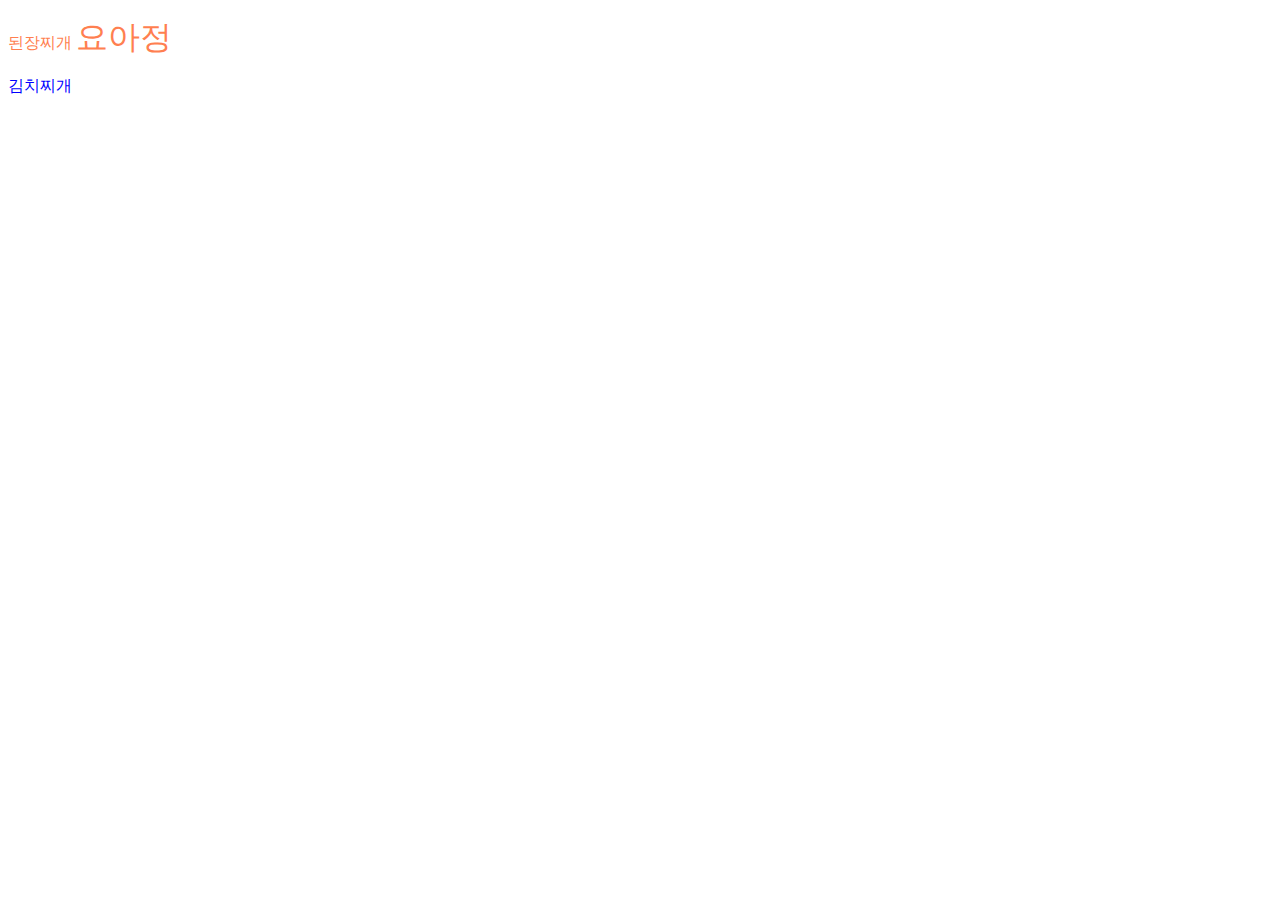
<file: ex01/index.html>
<!DOCTYPE html>
<html lang="en">
  <head>
    <meta charset="UTF-8" />
    <meta name="viewport" content="width=device-width, initial-scale=1.0" />
    <title>Document</title>
  </head>
  <body>
    <div style="color: blue">
      <p style="color: coral">
        된장찌개
        <span style="font-size: 24pt">요아정</span>
      </p>
      <p>김치찌개</p>
    </div>
  </body>
</html>
</file>
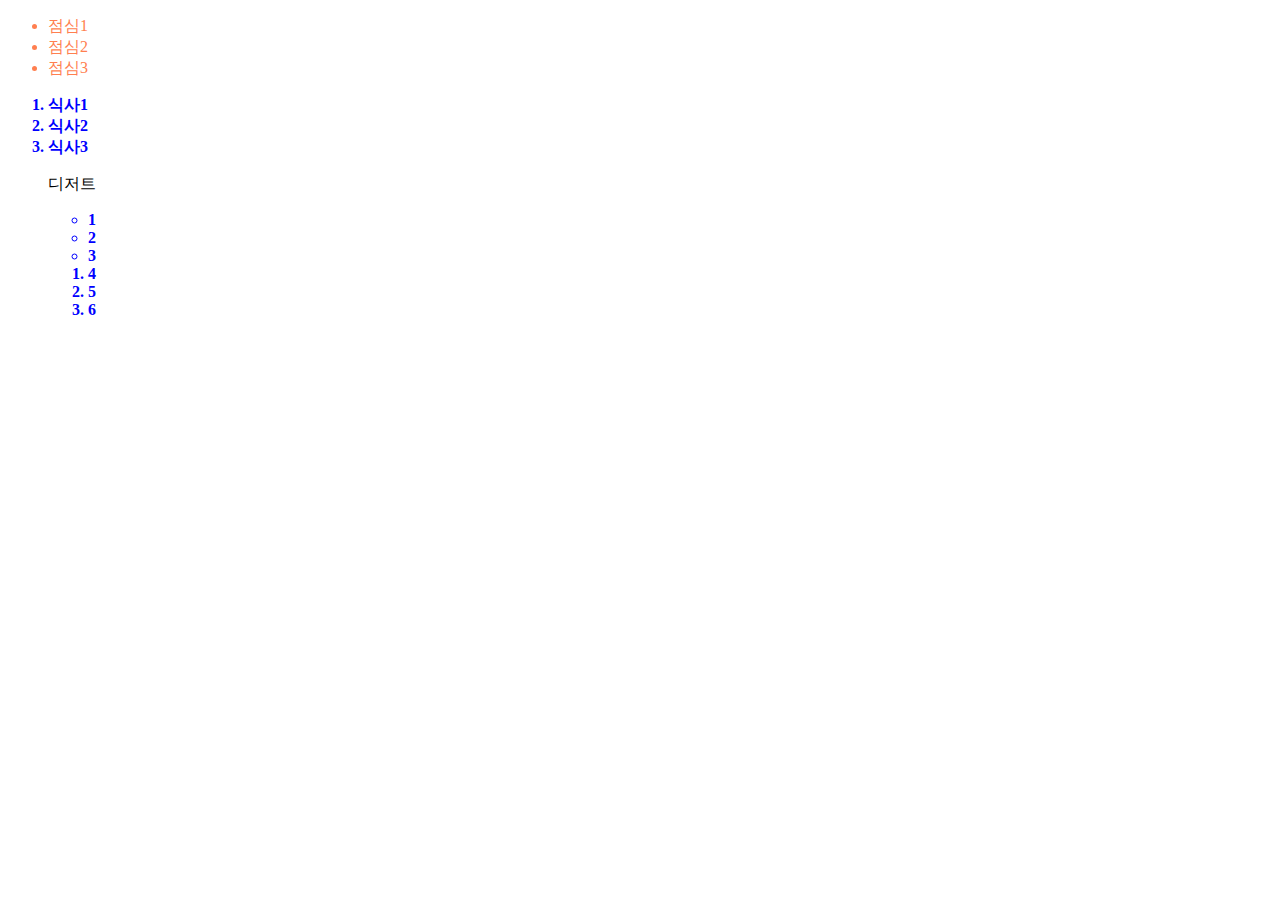
<file: ex02/index.html>
<!DOCTYPE html>
<html lang="en">
  <head>
    <meta charset="UTF-8" />
    <meta name="viewport" content="width=device-width, initial-scale=1.0" />
    <title>Document</title>
    <style>
      li {
        color: coral;
      }
      ol li {
        font-weight: bold;
        color: blue;
      }
    </style>
  </head>
  <body>
    <ul>
      <li>점심1</li>
      <li>점심2</li>
      <li>점심3</li>
    </ul>
    <ol>
      <li>식사1</li>
      <li>식사2</li>
      <li>식사3</li>
      <p>디저트</p>
    </ol>
    <ol>
      <ul>
        <li>1</li>
        <li>2</li>
        <li>3</li>
      </ul>
      <ol>
        <li>4</li>
        <li>5</li>
        <li>6</li>
      </ol>
    </ol>
  </body>
</html>
</file>
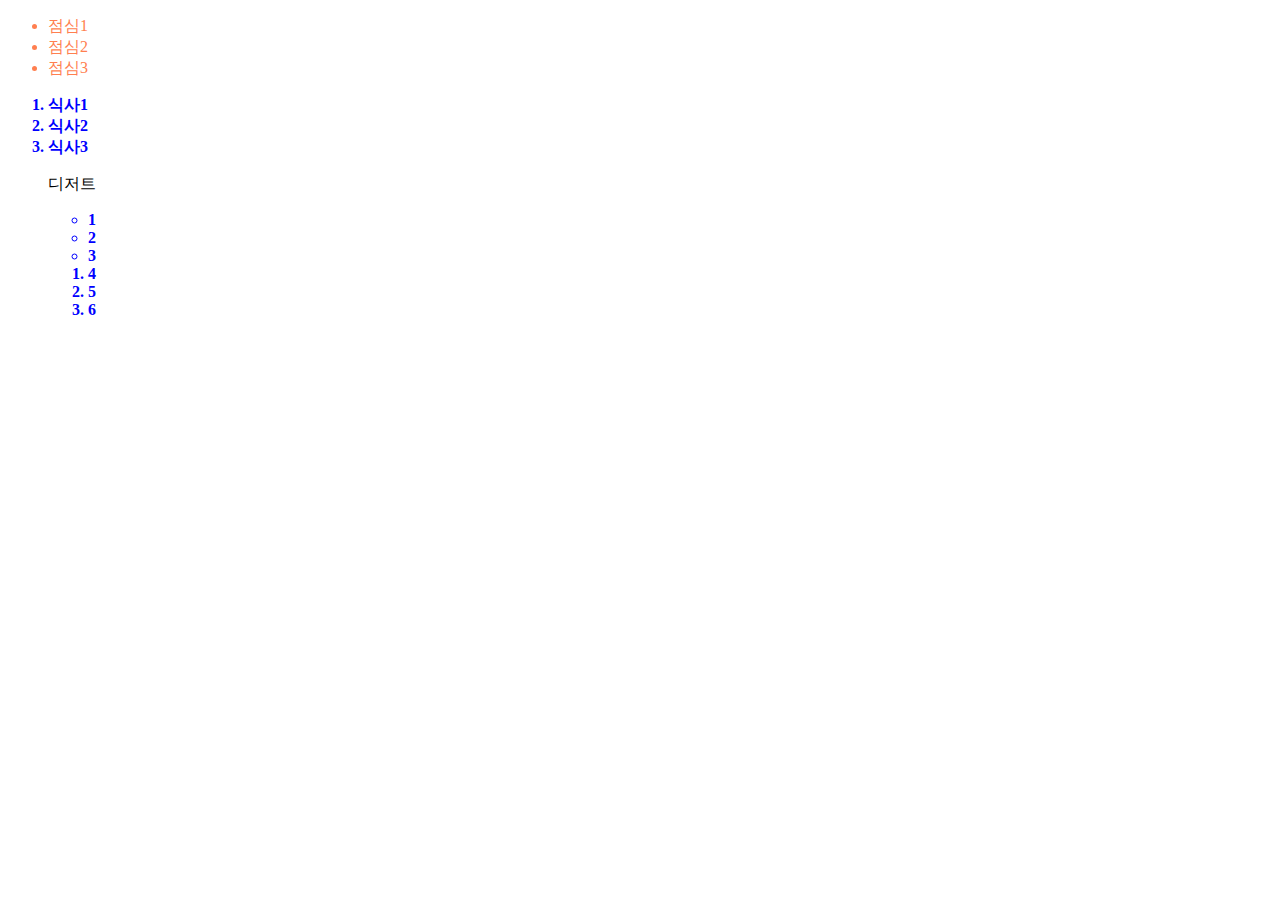
<file: ex03/index.html>
<!DOCTYPE html>
<html lang="en">
  <head>
    <meta charset="UTF-8" />
    <meta name="viewport" content="width=device-width, initial-scale=1.0" />
    <title>Document</title>
    <link rel="stylesheet" href="styles.css" />
  </head>
  <body>
    <ul>
      <li>점심1</li>
      <li>점심2</li>
      <li>점심3</li>
    </ul>
    <ol>
      <li>식사1</li>
      <li>식사2</li>
      <li>식사3</li>
      <p>디저트</p>
    </ol>
    <ol>
      <ul>
        <li>1</li>
        <li>2</li>
        <li>3</li>
      </ul>
      <ol>
        <li>4</li>
        <li>5</li>
        <li>6</li>
      </ol>
    </ol>
  </body>
</html>
</file>
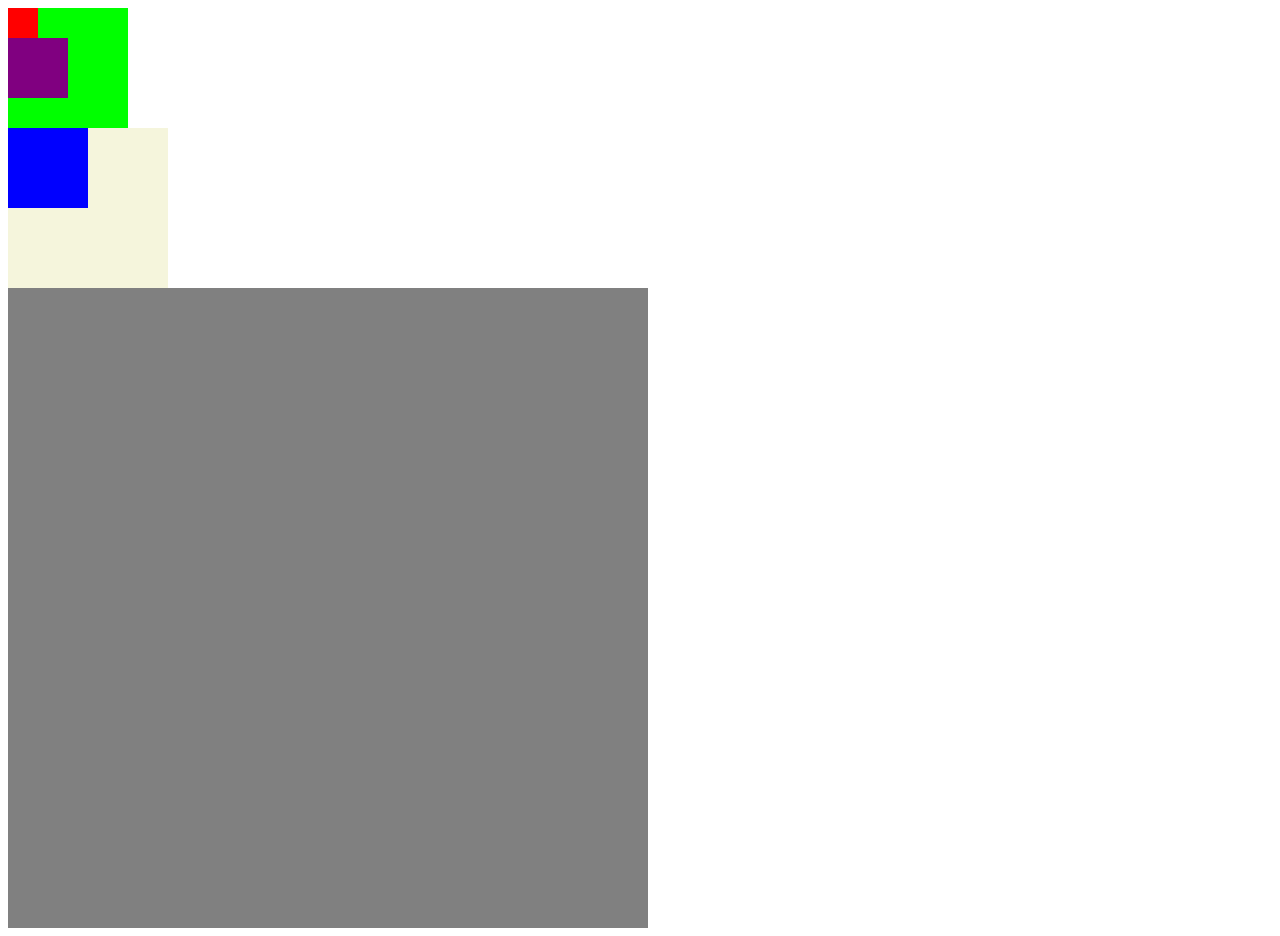
<file: ex04/index.html>
<!DOCTYPE html>
<html lang="en">
  <head>
    <meta charset="UTF-8" />
    <meta name="viewport" content="width=device-width, initial-scale=1.0" />
    <title>Document</title>
  </head>
  <body>
    <div style="width: 120px; height: 120px; background: lime">
      <div style="width: 30px; height: 30px; background: red"></div>
      <div style="width: 50%; height: 50%; background: purple"></div>
    </div>
    <div>
      <div style="width: 10em; height: 10em; background: beige">
        <div
          style="font-size: 7px; width: 5rem; height: 5rem; background: blue"
        ></div>
      </div>
    </div>
    <div style="width: 50vw; height: 50vw; background: gray"></div>
  </body>
</html>
</file>
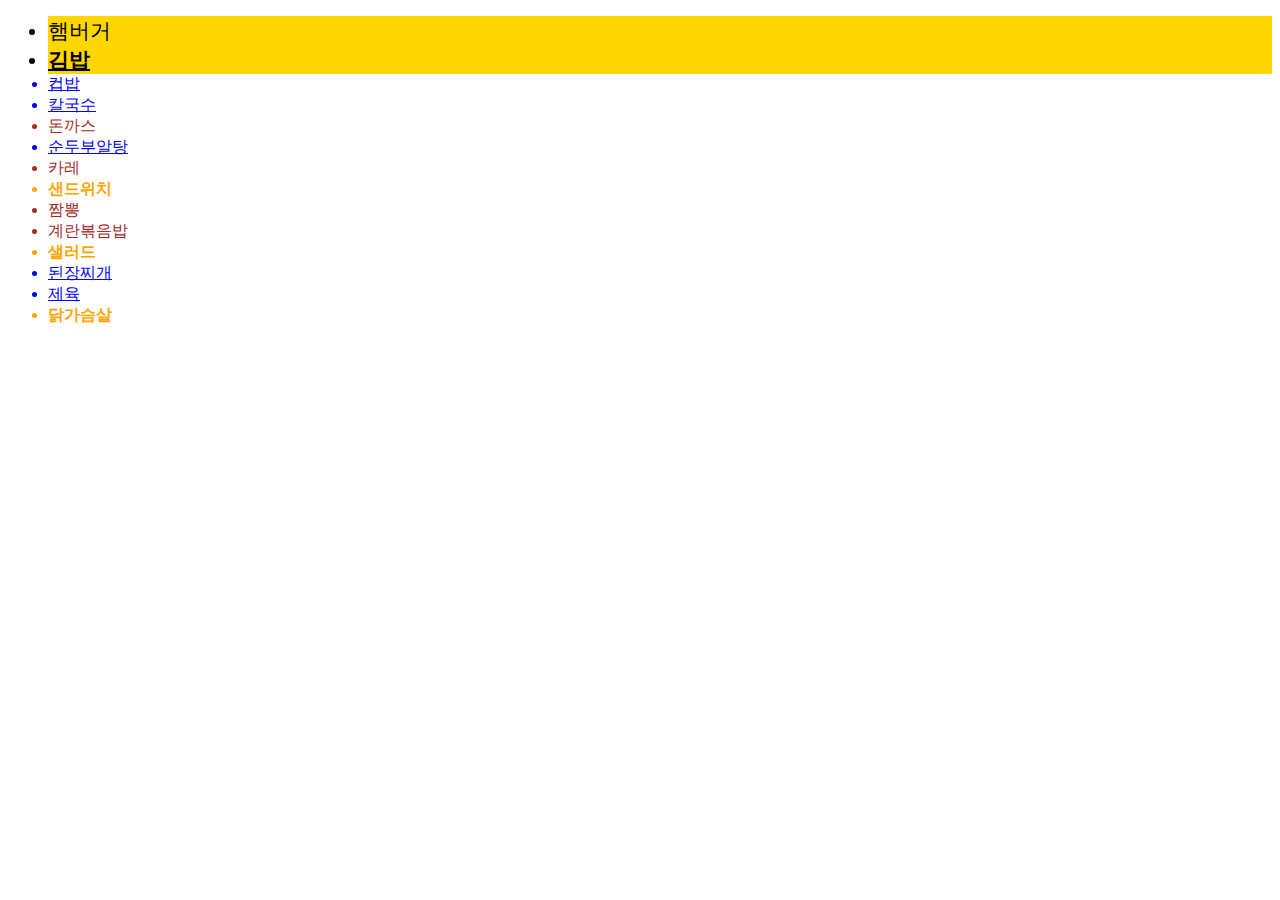
<file: ex05/index.html>
<!DOCTYPE html>
<html lang="en">
  <head>
    <meta charset="UTF-8" />
    <meta name="viewport" content="width=device-width, initial-scale=1.0" />
    <title>Document</title>
    <style>
      li {
        color: brown;
      }
      .한식 {
        text-decoration: underline;
        color: blue;
      }
      .diet {
        font-weight: bold;
        color: orange;
      }
      #special {
        background: gold;
        font-size: 16pt;
        color: black;
      }
      #special2 {
        background: gold;
        font-size: 16pt;
        color: black;
      }
      * {
        font-family: "Times New Roman", Times, serif;
      }
    </style>
  </head>
  <body>
    <ul>
      <li id="special">햄버거</li>
      <li id="special2" class="한식 diet">김밥</li>
      <li class="한식">컵밥</li>
      <li class="한식">칼국수</li>
      <li>돈까스</li>
      <li class="한식">순두부알탕</li>
      <li>카레</li>
      <li class="diet">샌드위치</li>
      <li>짬뽕</li>
      <li>계란볶음밥</li>
      <li class="diet">샐러드</li>
      <li class="한식">된장찌개</li>
      <li class="한식">제육</li>
      <li class="diet">닭가슴살</li>
    </ul>
  </body>
</html>
</file>
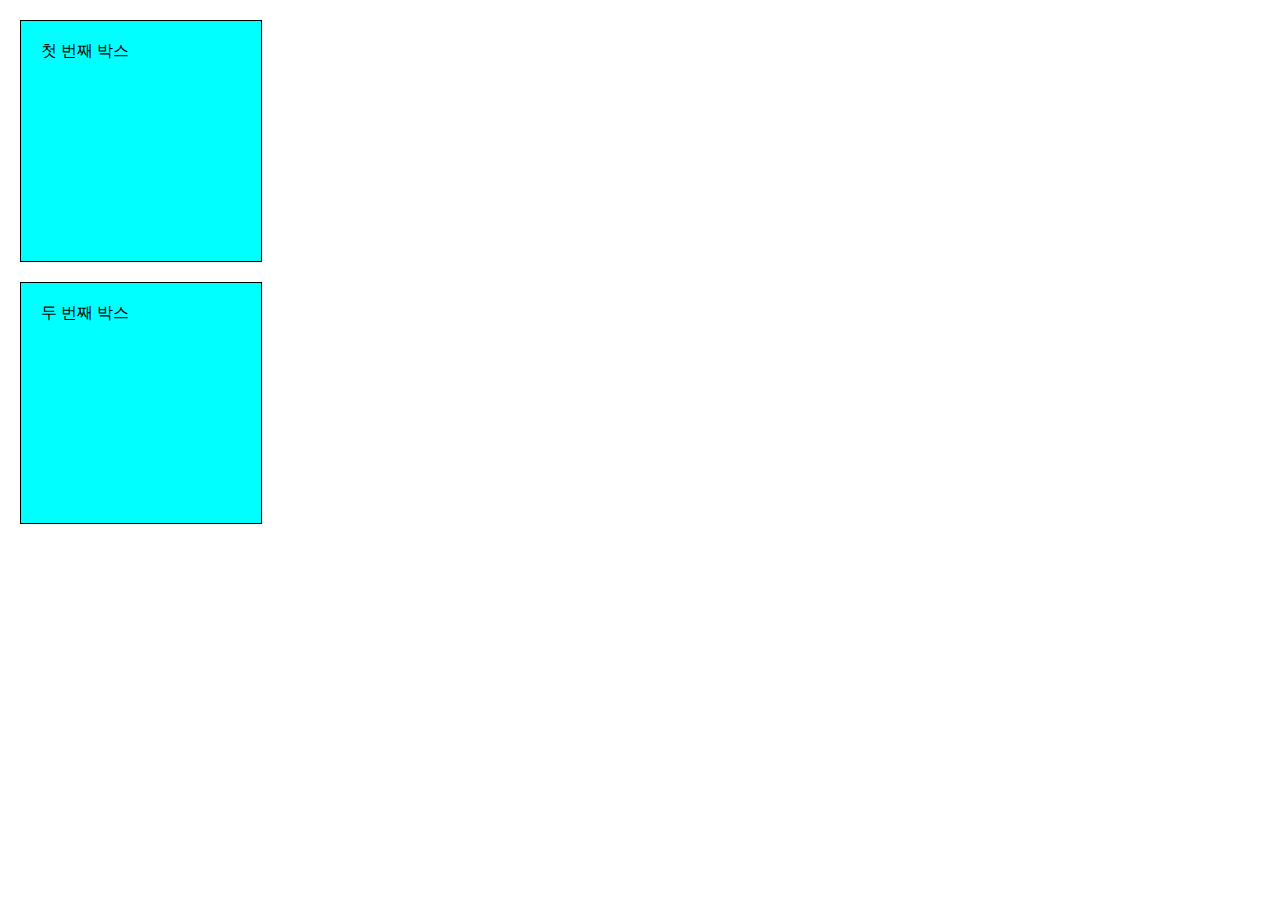
<file: ex06/index.html>
<!DOCTYPE html>
<html lang="en">
  <head>
    <meta charset="UTF-8" />
    <meta name="viewport" content="width=device-width, initial-scale=1.0" />
    <title>Document</title>
    <style>
      * {
        margin: 0;
        padding: 0;
      }
      .box {
        width: 200px;
        height: 200px;
        background: cyan;
        margin: 20px;
        padding: 20px;
        border: 1px solid;
      }
    </style>
  </head>
  <body>
    <div class="box">첫 번째 박스</div>
    <div class="box">두 번째 박스</div>
  </body>
</html>
</file>
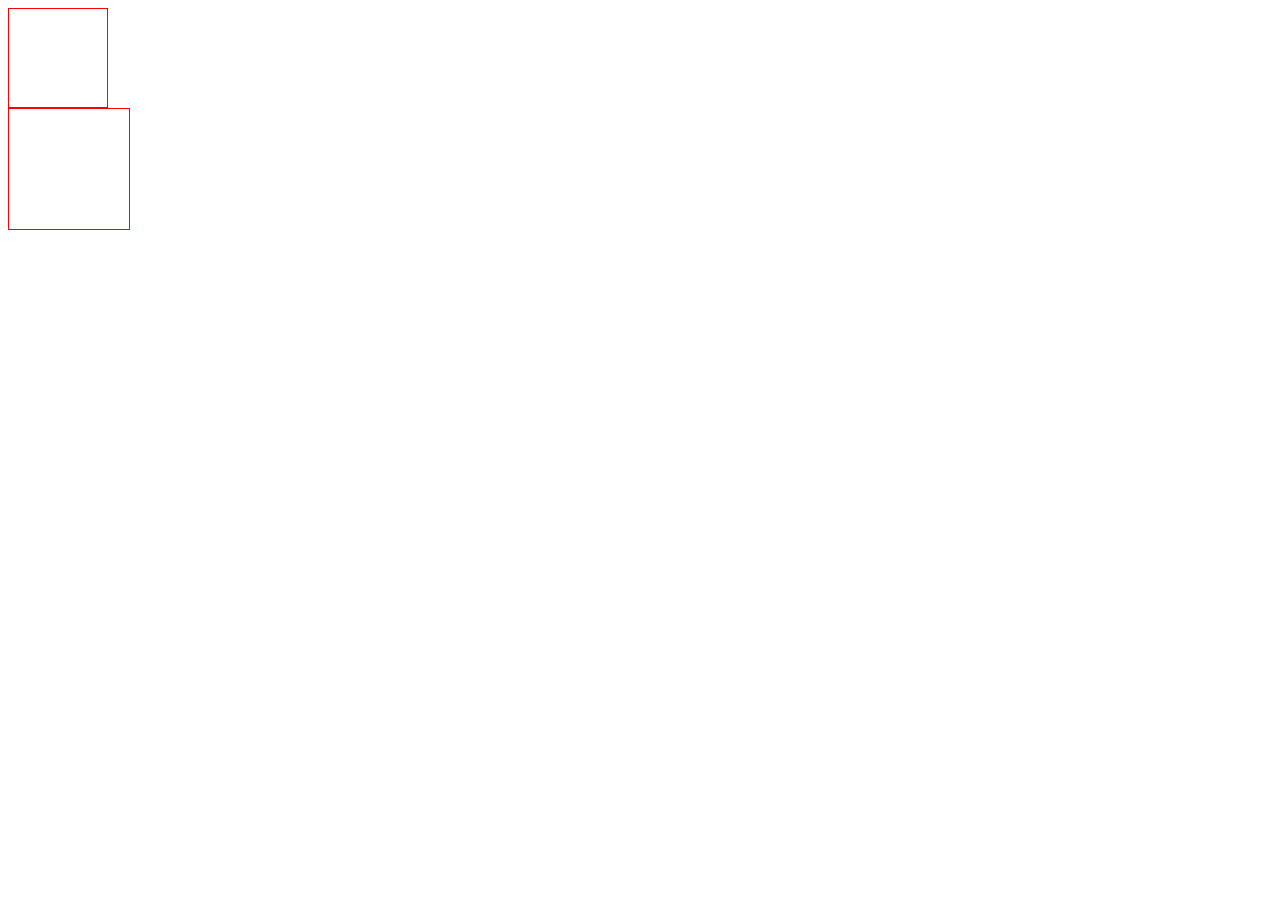
<file: ex07/index.html>
<!DOCTYPE html>
<html lang="en">
  <head>
    <meta charset="UTF-8" />
    <meta name="viewport" content="width=device-width, initial-scale=1.0" />
    <title>Document</title>
    <style>
      div {
        width: 100px;
        height: 100px;
        border: 1px solid red;
        padding: 10px;
      }
      #box1 {
        box-sizing: border-box;
      }
      #box2 {
        /* 기본 속성 */
        box-sizing: content-box;
      }
    </style>
  </head>
  <body>
    <!-- div#box1+div#box2 -->
    <div id="box1"></div>
    <div id="box2"></div>
  </body>
</html>
</file>
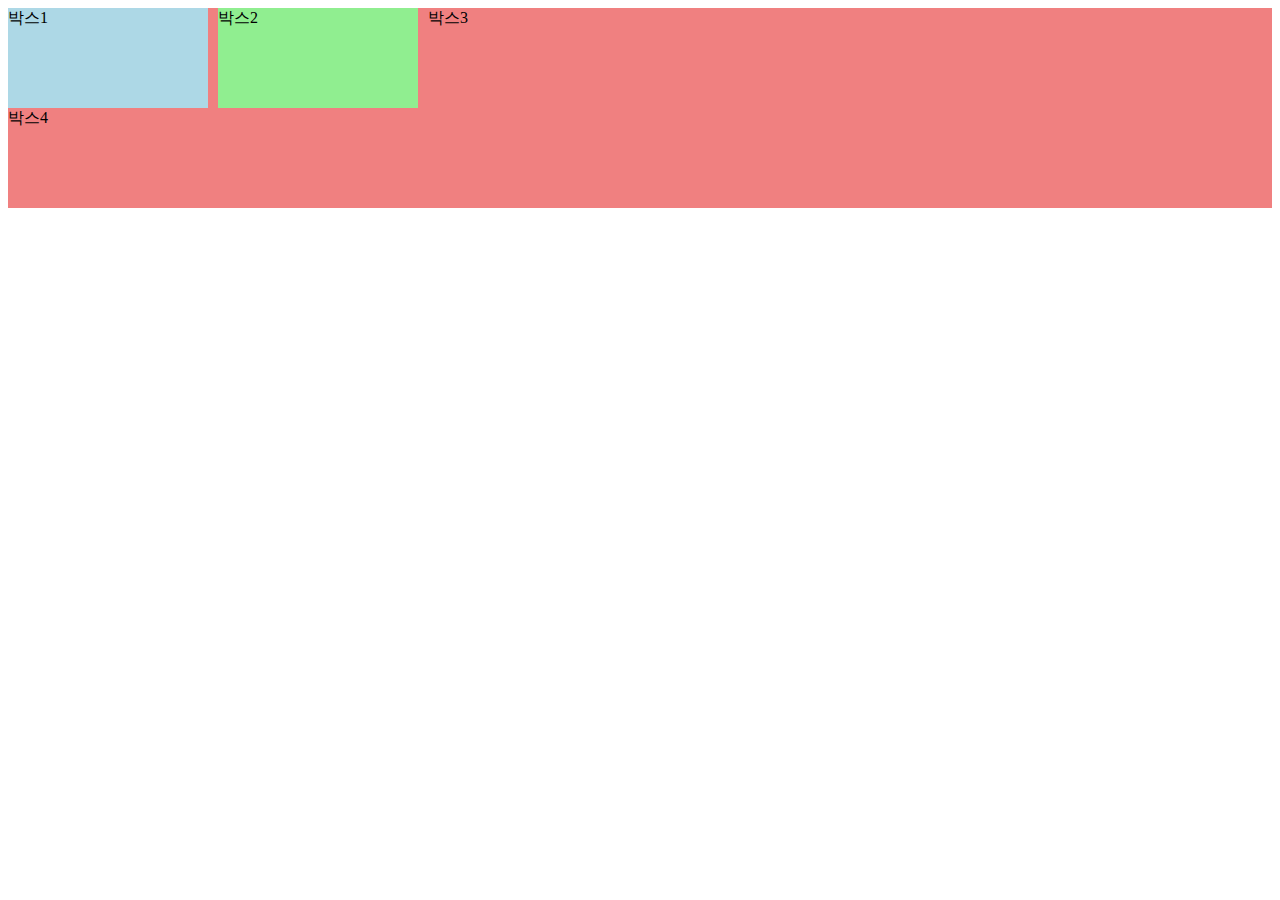
<file: ex10/index.html>
<!DOCTYPE html>
<html lang="en">
  <head>
    <meta charset="UTF-8" />
    <meta name="viewport" content="width=device-width, initial-scale=1.0" />
    <title>Document</title>
    <style>
      .box1 {
        width: 200px;
        height: 100px;
        background: lightblue;
        margin-right: 10px;
        float: left;
      }
      .box2 {
        width: 200px;
        height: 100px;
        background: lightgreen;
        margin-right: 10px;
        float: left;
      }
      .box3 {
        width: 100%;
        height: 100px;
        background: lightcoral;
        /* clear: both; */
      }
    </style>
  </head>
  <body>
    <div class="box1">박스1</div>
    <div class="box2">박스2</div>
    <div class="box3">박스3</div>
    <div style="clear: both"></div>
    <div class="box3">박스4</div>
  </body>
</html>
</file>
<file: ex03/styles.css>
li {
  color: coral;
}
ol li {
  font-weight: bold;
  color: blue;
}
</file>
